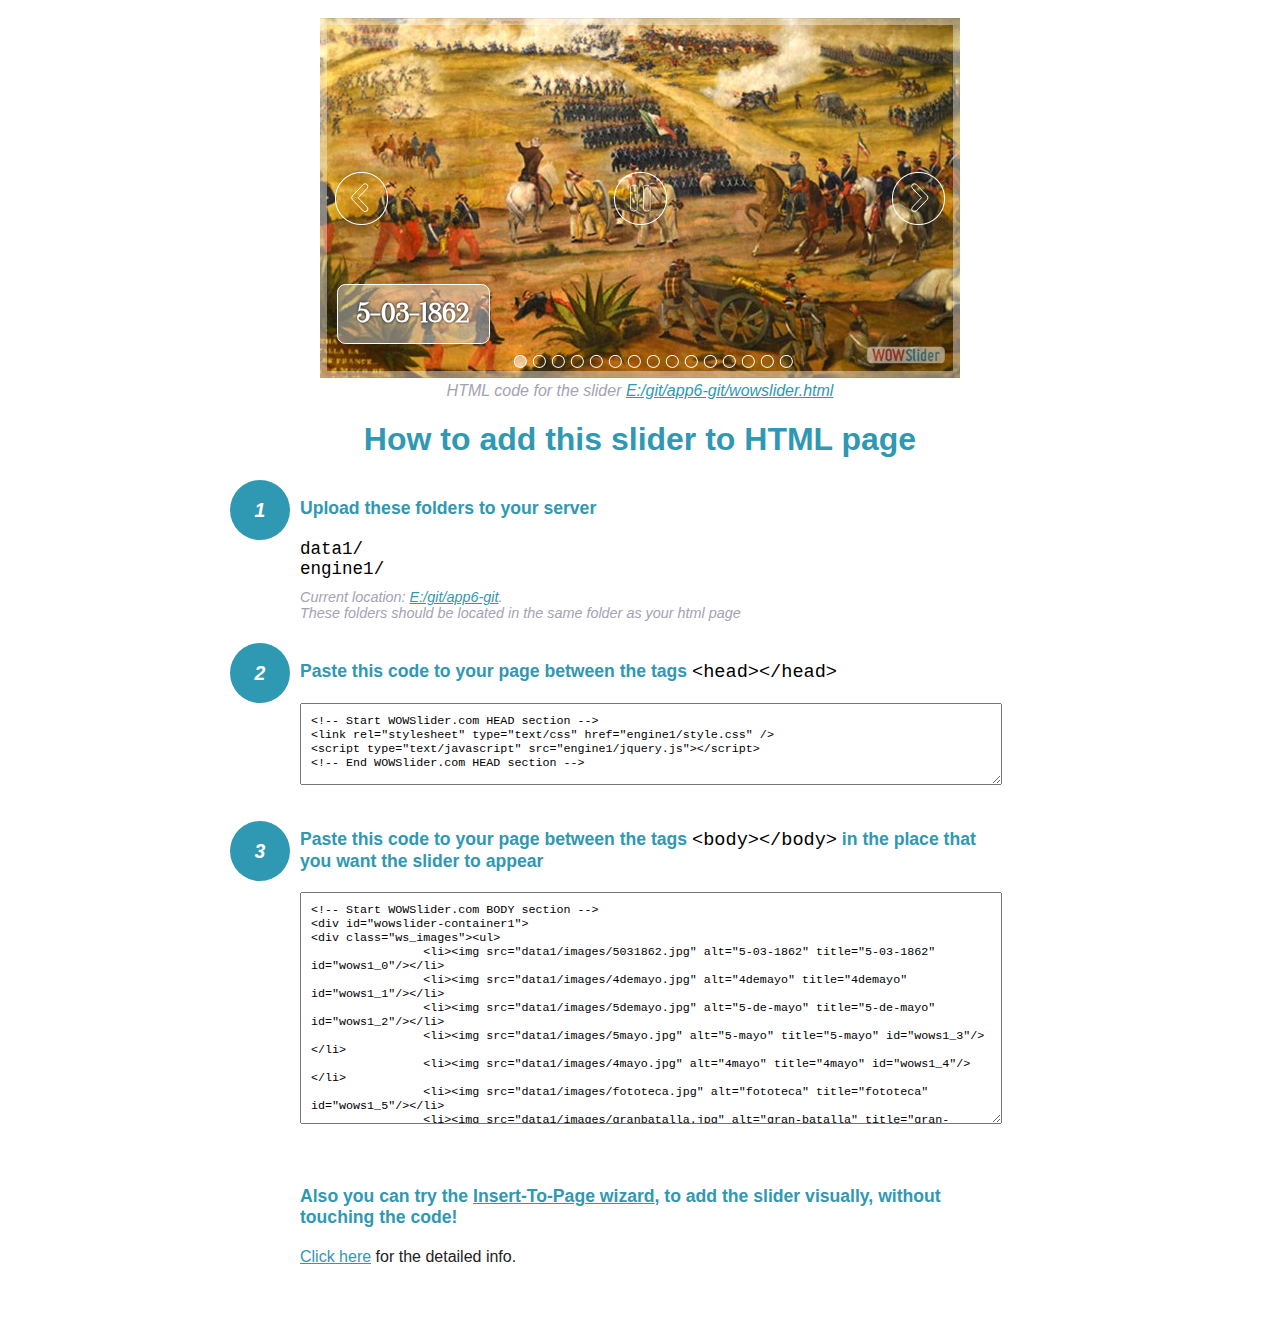
<file: wowslider-howto.html>
<!DOCTYPE html>
<html>
<head>
	<title>WOWSlider</title>
	<meta http-equiv="content-type" content="text/html; charset=utf-8" />
	<meta name="description" content="WOWSlider" />
	
	<!-- Start WOWSlider.com HEAD section --> <!-- add to the <head> of your page -->
	<link rel="stylesheet" type="text/css" href="engine1/style.css" />
	<script type="text/javascript" src="engine1/jquery.js"></script>
	<!-- End WOWSlider.com HEAD section -->


<style>
.instuction {
	font-family: sans-serif, Arial;
	display: block;
	margin: 0 auto;
	max-width: 820px;
	width: 100%;
	padding: 0 70px;
	color: #222;
	-webkit-box-sizing: border-box;
	-moz-box-sizing: border-box;
	box-sizing: border-box;
}
.instuction h1 img {
	max-width: 170px;
	vertical-align: middle;
	margin-bottom: 10px;
}
.instuction h1 {
	color: #2F98B3;
	text-align: center;
}
.instuction h2 {
	position: relative;
	font-size: 1.1em;
	color: #2F98B3;
	margin-bottom: 20px;
	margin-top: 40px;
}
.instuction h2 span.num {
	position: absolute;
	left: -70px;
	top: -18px;
	display: inline-block;
	vertical-align: middle;
	font-style: italic;
	font-size: 1.1em;
	width: 60px;
	height: 60px;
	line-height: 60px;
	text-align: center;
	background: #2F98B3;
	color: #fff;
	border-radius: 50%;
}
.instuction .mono {
	color: #000;
	font-family: monospace;
	font-size: 1.3em;
	font-weight: normal;
}
.instuction li.mono {
	font-size: 1.5em;
}

.instuction ul {
	font-size: 0.9em;
	margin-top: 0;
	padding-left: 0;
	list-style: none;
}
.instuction .note {
	color: #A3A3B2;
	font-style: italic;
	padding-top: 10px;
}
.instuction p.note {
	text-align: center;
	padding-top: 0;
	margin-top: 4px;
}
.instuction textarea {
	font-size: 0.9em;
	min-height: 60px;
	padding: 10px;
	margin: 0;
	overflow: auto;
	max-width: 100%;
	width: 100%;
}
.instuction a,
.instuction a:visited {
	color: #2F98B3;
}
</style>


</head>
<body style="margin:auto">

<br>

<!-- Start WOWSlider.com BODY section --> <!-- add to the <body> of your page -->
<div id="wowslider-container1">
<div class="ws_images"><ul>
		<li><img src="data1/images/5031862.jpg" alt="5-03-1862" title="5-03-1862" id="wows1_0"/></li>
		<li><img src="data1/images/4demayo.jpg" alt="4demayo" title="4demayo" id="wows1_1"/></li>
		<li><img src="data1/images/5demayo.jpg" alt="5-de-mayo" title="5-de-mayo" id="wows1_2"/></li>
		<li><img src="data1/images/5mayo.jpg" alt="5-mayo" title="5-mayo" id="wows1_3"/></li>
		<li><img src="data1/images/4mayo.jpg" alt="4mayo" title="4mayo" id="wows1_4"/></li>
		<li><img src="data1/images/fototeca.jpg" alt="fototeca" title="fototeca" id="wows1_5"/></li>
		<li><img src="data1/images/granbatalla.jpg" alt="gran-batalla" title="gran-batalla" id="wows1_6"/></li>
		<li><img src="data1/images/historiadelabatalla.jpg" alt="historia-de-la-batalla" title="historia-de-la-batalla" id="wows1_7"/></li>
		<li><img src="data1/images/museo.jpg" alt="museo" title="museo" id="wows1_8"/></li>
		<li><img src="data1/images/personajes.jpg" alt="personajes" title="personajes" id="wows1_9"/></li>
		<li><img src="data1/images/victoria.jpg" alt="victoria" title="victoria" id="wows1_10"/></li>
		<li><img src="data1/images/5_de_mayo.jpg" alt="5 de mayo" title="5 de mayo" id="wows1_11"/></li>
		<li><img src="data1/images/batalla_4.jpg" alt="batalla_4" title="batalla_4" id="wows1_12"/></li>
		<li><a href="http://wowslider.com"><img src="data1/images/batallapuebla.jpg" alt="wowslider" title="batalla-puebla" id="wows1_13"/></a></li>
		<li><img src="data1/images/mu.jpg" alt="mu" title="mu" id="wows1_14"/></li>
	</ul></div>
	<div class="ws_bullets"><div>
		<a href="#" title="5-03-1862"><span><img src="data1/tooltips/5031862.jpg" alt="5-03-1862"/>1</span></a>
		<a href="#" title="4demayo"><span><img src="data1/tooltips/4demayo.jpg" alt="4demayo"/>2</span></a>
		<a href="#" title="5-de-mayo"><span><img src="data1/tooltips/5demayo.jpg" alt="5-de-mayo"/>3</span></a>
		<a href="#" title="5-mayo"><span><img src="data1/tooltips/5mayo.jpg" alt="5-mayo"/>4</span></a>
		<a href="#" title="4mayo"><span><img src="data1/tooltips/4mayo.jpg" alt="4mayo"/>5</span></a>
		<a href="#" title="fototeca"><span><img src="data1/tooltips/fototeca.jpg" alt="fototeca"/>6</span></a>
		<a href="#" title="gran-batalla"><span><img src="data1/tooltips/granbatalla.jpg" alt="gran-batalla"/>7</span></a>
		<a href="#" title="historia-de-la-batalla"><span><img src="data1/tooltips/historiadelabatalla.jpg" alt="historia-de-la-batalla"/>8</span></a>
		<a href="#" title="museo"><span><img src="data1/tooltips/museo.jpg" alt="museo"/>9</span></a>
		<a href="#" title="personajes"><span><img src="data1/tooltips/personajes.jpg" alt="personajes"/>10</span></a>
		<a href="#" title="victoria"><span><img src="data1/tooltips/victoria.jpg" alt="victoria"/>11</span></a>
		<a href="#" title="5 de mayo"><span><img src="data1/tooltips/5_de_mayo.jpg" alt="5 de mayo"/>12</span></a>
		<a href="#" title="batalla_4"><span><img src="data1/tooltips/batalla_4.jpg" alt="batalla_4"/>13</span></a>
		<a href="#" title="batalla-puebla"><span><img src="data1/tooltips/batallapuebla.jpg" alt="batalla-puebla"/>14</span></a>
		<a href="#" title="mu"><span><img src="data1/tooltips/mu.jpg" alt="mu"/>15</span></a>
	</div></div><div class="ws_script" style="position:absolute;left:-99%"><a href="http://wowslider.net">http://wowslider.net/</a> by WOWSlider.com v8.7</div>
<div class="ws_shadow"></div>
</div>	
<script type="text/javascript" src="engine1/wowslider.js"></script>
<script type="text/javascript" src="engine1/script.js"></script>
<!-- End WOWSlider.com BODY section -->


<div class="instuction">
	<p class="note">HTML code for the slider <a href="file:///E:/git/app6-git/wowslider.html">E:/git/app6-git/wowslider.html</a></p>

	<h1>
		How to add this slider to HTML page
	</h1>

	<h2><span class="num">1</span> Upload these folders to your server</h2>
	<ul>
		<li class="mono">data1/</li>
		<li class="mono">engine1/</li>
		<li class="note">Current location: <a href="file:///E:/git/app6-git">E:/git/app6-git</a>. <br>These folders should be located in the same folder as your html page</li>
	</ul>

	<h2><span class="num">2</span> Paste this code to your page between the tags <span class="mono">&lt;head&gt;&lt;/head&gt;</span></h2>
	<textarea onclick="this.select()">&lt;!-- Start WOWSlider.com HEAD section --&gt;
&lt;link rel=&quot;stylesheet&quot; type=&quot;text/css&quot; href=&quot;engine1/style.css&quot; /&gt;
&lt;script type=&quot;text/javascript&quot; src=&quot;engine1/jquery.js&quot;&gt;&lt;/script&gt;
&lt;!-- End WOWSlider.com HEAD section --&gt;</textarea>


	<h2><span class="num" style="top: -8px;">3</span> Paste this code to your page between the tags <span class="mono">&lt;body&gt;&lt;/body&gt;</span> in the place that you want the slider to appear</h2>
	<textarea onclick="this.select()" rows="15">&lt;!-- Start WOWSlider.com BODY section --&gt;
&lt;div id=&quot;wowslider-container1&quot;&gt;
&lt;div class=&quot;ws_images&quot;&gt;&lt;ul&gt;
		&lt;li&gt;&lt;img src=&quot;data1/images/5031862.jpg&quot; alt=&quot;5-03-1862&quot; title=&quot;5-03-1862&quot; id=&quot;wows1_0&quot;/&gt;&lt;/li&gt;
		&lt;li&gt;&lt;img src=&quot;data1/images/4demayo.jpg&quot; alt=&quot;4demayo&quot; title=&quot;4demayo&quot; id=&quot;wows1_1&quot;/&gt;&lt;/li&gt;
		&lt;li&gt;&lt;img src=&quot;data1/images/5demayo.jpg&quot; alt=&quot;5-de-mayo&quot; title=&quot;5-de-mayo&quot; id=&quot;wows1_2&quot;/&gt;&lt;/li&gt;
		&lt;li&gt;&lt;img src=&quot;data1/images/5mayo.jpg&quot; alt=&quot;5-mayo&quot; title=&quot;5-mayo&quot; id=&quot;wows1_3&quot;/&gt;&lt;/li&gt;
		&lt;li&gt;&lt;img src=&quot;data1/images/4mayo.jpg&quot; alt=&quot;4mayo&quot; title=&quot;4mayo&quot; id=&quot;wows1_4&quot;/&gt;&lt;/li&gt;
		&lt;li&gt;&lt;img src=&quot;data1/images/fototeca.jpg&quot; alt=&quot;fototeca&quot; title=&quot;fototeca&quot; id=&quot;wows1_5&quot;/&gt;&lt;/li&gt;
		&lt;li&gt;&lt;img src=&quot;data1/images/granbatalla.jpg&quot; alt=&quot;gran-batalla&quot; title=&quot;gran-batalla&quot; id=&quot;wows1_6&quot;/&gt;&lt;/li&gt;
		&lt;li&gt;&lt;img src=&quot;data1/images/historiadelabatalla.jpg&quot; alt=&quot;historia-de-la-batalla&quot; title=&quot;historia-de-la-batalla&quot; id=&quot;wows1_7&quot;/&gt;&lt;/li&gt;
		&lt;li&gt;&lt;img src=&quot;data1/images/museo.jpg&quot; alt=&quot;museo&quot; title=&quot;museo&quot; id=&quot;wows1_8&quot;/&gt;&lt;/li&gt;
		&lt;li&gt;&lt;img src=&quot;data1/images/personajes.jpg&quot; alt=&quot;personajes&quot; title=&quot;personajes&quot; id=&quot;wows1_9&quot;/&gt;&lt;/li&gt;
		&lt;li&gt;&lt;img src=&quot;data1/images/victoria.jpg&quot; alt=&quot;victoria&quot; title=&quot;victoria&quot; id=&quot;wows1_10&quot;/&gt;&lt;/li&gt;
		&lt;li&gt;&lt;img src=&quot;data1/images/5_de_mayo.jpg&quot; alt=&quot;5 de mayo&quot; title=&quot;5 de mayo&quot; id=&quot;wows1_11&quot;/&gt;&lt;/li&gt;
		&lt;li&gt;&lt;img src=&quot;data1/images/batalla_4.jpg&quot; alt=&quot;batalla_4&quot; title=&quot;batalla_4&quot; id=&quot;wows1_12&quot;/&gt;&lt;/li&gt;
		&lt;li&gt;&lt;a href=&quot;http://wowslider.com&quot;&gt;&lt;img src=&quot;data1/images/batallapuebla.jpg&quot; alt=&quot;wowslider&quot; title=&quot;batalla-puebla&quot; id=&quot;wows1_13&quot;/&gt;&lt;/a&gt;&lt;/li&gt;
		&lt;li&gt;&lt;img src=&quot;data1/images/mu.jpg&quot; alt=&quot;mu&quot; title=&quot;mu&quot; id=&quot;wows1_14&quot;/&gt;&lt;/li&gt;
	&lt;/ul&gt;&lt;/div&gt;
	&lt;div class=&quot;ws_bullets&quot;&gt;&lt;div&gt;
		&lt;a href=&quot;#&quot; title=&quot;5-03-1862&quot;&gt;&lt;span&gt;&lt;img src=&quot;data1/tooltips/5031862.jpg&quot; alt=&quot;5-03-1862&quot;/&gt;1&lt;/span&gt;&lt;/a&gt;
		&lt;a href=&quot;#&quot; title=&quot;4demayo&quot;&gt;&lt;span&gt;&lt;img src=&quot;data1/tooltips/4demayo.jpg&quot; alt=&quot;4demayo&quot;/&gt;2&lt;/span&gt;&lt;/a&gt;
		&lt;a href=&quot;#&quot; title=&quot;5-de-mayo&quot;&gt;&lt;span&gt;&lt;img src=&quot;data1/tooltips/5demayo.jpg&quot; alt=&quot;5-de-mayo&quot;/&gt;3&lt;/span&gt;&lt;/a&gt;
		&lt;a href=&quot;#&quot; title=&quot;5-mayo&quot;&gt;&lt;span&gt;&lt;img src=&quot;data1/tooltips/5mayo.jpg&quot; alt=&quot;5-mayo&quot;/&gt;4&lt;/span&gt;&lt;/a&gt;
		&lt;a href=&quot;#&quot; title=&quot;4mayo&quot;&gt;&lt;span&gt;&lt;img src=&quot;data1/tooltips/4mayo.jpg&quot; alt=&quot;4mayo&quot;/&gt;5&lt;/span&gt;&lt;/a&gt;
		&lt;a href=&quot;#&quot; title=&quot;fototeca&quot;&gt;&lt;span&gt;&lt;img src=&quot;data1/tooltips/fototeca.jpg&quot; alt=&quot;fototeca&quot;/&gt;6&lt;/span&gt;&lt;/a&gt;
		&lt;a href=&quot;#&quot; title=&quot;gran-batalla&quot;&gt;&lt;span&gt;&lt;img src=&quot;data1/tooltips/granbatalla.jpg&quot; alt=&quot;gran-batalla&quot;/&gt;7&lt;/span&gt;&lt;/a&gt;
		&lt;a href=&quot;#&quot; title=&quot;historia-de-la-batalla&quot;&gt;&lt;span&gt;&lt;img src=&quot;data1/tooltips/historiadelabatalla.jpg&quot; alt=&quot;historia-de-la-batalla&quot;/&gt;8&lt;/span&gt;&lt;/a&gt;
		&lt;a href=&quot;#&quot; title=&quot;museo&quot;&gt;&lt;span&gt;&lt;img src=&quot;data1/tooltips/museo.jpg&quot; alt=&quot;museo&quot;/&gt;9&lt;/span&gt;&lt;/a&gt;
		&lt;a href=&quot;#&quot; title=&quot;personajes&quot;&gt;&lt;span&gt;&lt;img src=&quot;data1/tooltips/personajes.jpg&quot; alt=&quot;personajes&quot;/&gt;10&lt;/span&gt;&lt;/a&gt;
		&lt;a href=&quot;#&quot; title=&quot;victoria&quot;&gt;&lt;span&gt;&lt;img src=&quot;data1/tooltips/victoria.jpg&quot; alt=&quot;victoria&quot;/&gt;11&lt;/span&gt;&lt;/a&gt;
		&lt;a href=&quot;#&quot; title=&quot;5 de mayo&quot;&gt;&lt;span&gt;&lt;img src=&quot;data1/tooltips/5_de_mayo.jpg&quot; alt=&quot;5 de mayo&quot;/&gt;12&lt;/span&gt;&lt;/a&gt;
		&lt;a href=&quot;#&quot; title=&quot;batalla_4&quot;&gt;&lt;span&gt;&lt;img src=&quot;data1/tooltips/batalla_4.jpg&quot; alt=&quot;batalla_4&quot;/&gt;13&lt;/span&gt;&lt;/a&gt;
		&lt;a href=&quot;#&quot; title=&quot;batalla-puebla&quot;&gt;&lt;span&gt;&lt;img src=&quot;data1/tooltips/batallapuebla.jpg&quot; alt=&quot;batalla-puebla&quot;/&gt;14&lt;/span&gt;&lt;/a&gt;
		&lt;a href=&quot;#&quot; title=&quot;mu&quot;&gt;&lt;span&gt;&lt;img src=&quot;data1/tooltips/mu.jpg&quot; alt=&quot;mu&quot;/&gt;15&lt;/span&gt;&lt;/a&gt;
	&lt;/div&gt;&lt;/div&gt;&lt;div class=&quot;ws_script&quot; style=&quot;position:absolute;left:-99%&quot;&gt;&lt;a href=&quot;http://wowslider.net&quot;&gt;http://wowslider.net/&lt;/a&gt; by WOWSlider.com v8.7&lt;/div&gt;
&lt;div class=&quot;ws_shadow&quot;&gt;&lt;/div&gt;
&lt;/div&gt;	
&lt;script type=&quot;text/javascript&quot; src=&quot;engine1/wowslider.js&quot;&gt;&lt;/script&gt;
&lt;script type=&quot;text/javascript&quot; src=&quot;engine1/script.js&quot;&gt;&lt;/script&gt;
&lt;!-- End WOWSlider.com BODY section --&gt;</textarea>

<br><br>
<h2>Also you can try the <a href="http://wowslider.com/help/add-wowslider-to-page-2.html" target="_blank">Insert-To-Page wizard</a>, to add the slider visually, without touching the code!</h2>
<p>
	<a href="http://wowslider.com/help/add-wowslider-to-page-2.html" target="_blank">Click here</a> for the detailed info.
</p>
</div>

<br><br>
</body>
</html>
</file>
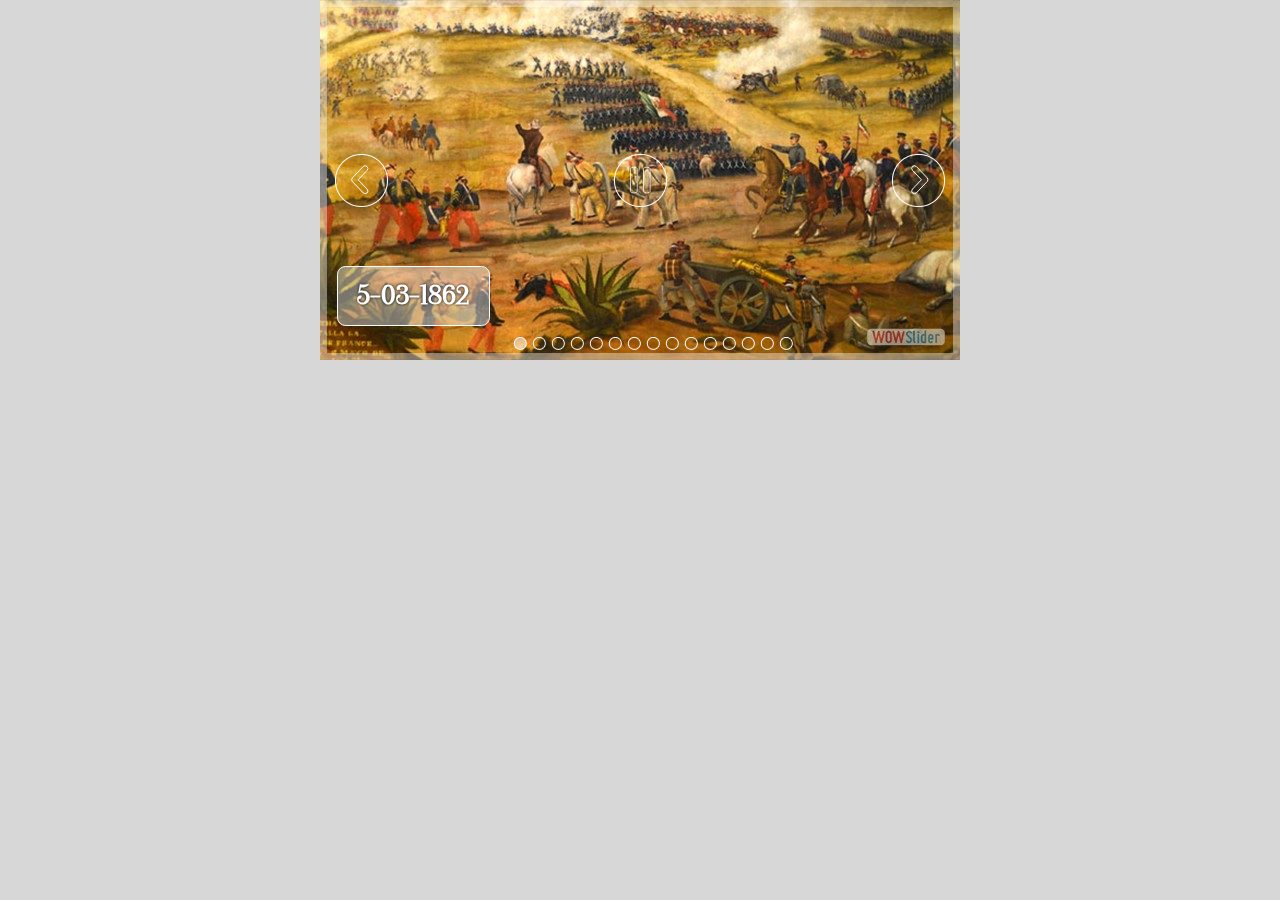
<file: wowslider.html>
<!DOCTYPE html>
<html>
<head>
	<title>Visor</title>
	<meta http-equiv="content-type" content="text/html; charset=utf-8" />
	<meta name="description" content="Made with WOW Slider - Create beautiful, responsive image sliders in a few clicks. Awesome skins and animations. Http://wowslider.net/" />
	
	<!-- Start WOWSlider.com HEAD section --> <!-- add to the <head> of your page -->
	<link rel="stylesheet" type="text/css" href="engine1/style.css" />
	<script type="text/javascript" src="engine1/jquery.js"></script>
	<!-- End WOWSlider.com HEAD section -->

</head>
<body style="background-color:#d7d7d7;margin:auto">
	
	<!-- Start WOWSlider.com BODY section --> <!-- add to the <body> of your page -->
	<div id="wowslider-container1">
	<div class="ws_images"><ul>
		<li><img src="data1/images/5031862.jpg" alt="5-03-1862" title="5-03-1862" id="wows1_0"/></li>
		<li><img src="data1/images/4demayo.jpg" alt="4demayo" title="4demayo" id="wows1_1"/></li>
		<li><img src="data1/images/5demayo.jpg" alt="5-de-mayo" title="5-de-mayo" id="wows1_2"/></li>
		<li><img src="data1/images/5mayo.jpg" alt="5-mayo" title="5-mayo" id="wows1_3"/></li>
		<li><img src="data1/images/4mayo.jpg" alt="4mayo" title="4mayo" id="wows1_4"/></li>
		<li><img src="data1/images/fototeca.jpg" alt="fototeca" title="fototeca" id="wows1_5"/></li>
		<li><img src="data1/images/granbatalla.jpg" alt="gran-batalla" title="gran-batalla" id="wows1_6"/></li>
		<li><img src="data1/images/historiadelabatalla.jpg" alt="historia-de-la-batalla" title="historia-de-la-batalla" id="wows1_7"/></li>
		<li><img src="data1/images/museo.jpg" alt="museo" title="museo" id="wows1_8"/></li>
		<li><img src="data1/images/personajes.jpg" alt="personajes" title="personajes" id="wows1_9"/></li>
		<li><img src="data1/images/victoria.jpg" alt="victoria" title="victoria" id="wows1_10"/></li>
		<li><img src="data1/images/5_de_mayo.jpg" alt="5 de mayo" title="5 de mayo" id="wows1_11"/></li>
		<li><img src="data1/images/batalla_4.jpg" alt="batalla_4" title="batalla_4" id="wows1_12"/></li>
		<li><a href="http://wowslider.com"><img src="data1/images/batallapuebla.jpg" alt="wowslider" title="batalla-puebla" id="wows1_13"/></a></li>
		<li><img src="data1/images/mu.jpg" alt="mu" title="mu" id="wows1_14"/></li>
	</ul></div>
	<div class="ws_bullets"><div>
		<a href="#" title="5-03-1862"><span><img src="data1/tooltips/5031862.jpg" alt="5-03-1862"/>1</span></a>
		<a href="#" title="4demayo"><span><img src="data1/tooltips/4demayo.jpg" alt="4demayo"/>2</span></a>
		<a href="#" title="5-de-mayo"><span><img src="data1/tooltips/5demayo.jpg" alt="5-de-mayo"/>3</span></a>
		<a href="#" title="5-mayo"><span><img src="data1/tooltips/5mayo.jpg" alt="5-mayo"/>4</span></a>
		<a href="#" title="4mayo"><span><img src="data1/tooltips/4mayo.jpg" alt="4mayo"/>5</span></a>
		<a href="#" title="fototeca"><span><img src="data1/tooltips/fototeca.jpg" alt="fototeca"/>6</span></a>
		<a href="#" title="gran-batalla"><span><img src="data1/tooltips/granbatalla.jpg" alt="gran-batalla"/>7</span></a>
		<a href="#" title="historia-de-la-batalla"><span><img src="data1/tooltips/historiadelabatalla.jpg" alt="historia-de-la-batalla"/>8</span></a>
		<a href="#" title="museo"><span><img src="data1/tooltips/museo.jpg" alt="museo"/>9</span></a>
		<a href="#" title="personajes"><span><img src="data1/tooltips/personajes.jpg" alt="personajes"/>10</span></a>
		<a href="#" title="victoria"><span><img src="data1/tooltips/victoria.jpg" alt="victoria"/>11</span></a>
		<a href="#" title="5 de mayo"><span><img src="data1/tooltips/5_de_mayo.jpg" alt="5 de mayo"/>12</span></a>
		<a href="#" title="batalla_4"><span><img src="data1/tooltips/batalla_4.jpg" alt="batalla_4"/>13</span></a>
		<a href="#" title="batalla-puebla"><span><img src="data1/tooltips/batallapuebla.jpg" alt="batalla-puebla"/>14</span></a>
		<a href="#" title="mu"><span><img src="data1/tooltips/mu.jpg" alt="mu"/>15</span></a>
	</div></div><div class="ws_script" style="position:absolute;left:-99%"><a href="http://wowslider.net">http://wowslider.net/</a> by WOWSlider.com v8.7</div>
	<div class="ws_shadow"></div>
	</div>	
	<script type="text/javascript" src="engine1/wowslider.js"></script>
	<script type="text/javascript" src="engine1/script.js"></script>
	<!-- End WOWSlider.com BODY section -->

</body>
</html>
</file>
<file: engine1/style.css>
/*
 *	generated by WOW Slider 8.7
 *	template Glass
 */
@import url(https://fonts.googleapis.com/css?family=Oranienbaum&subset=latin,latin-ext,cyrillic);
#wowslider-container1 { 
	display: table;
	zoom: 1; 
	position: relative;
	width: 100%;
	max-width: 640px;
	max-height:360px;
	margin:0px auto 0px;
	z-index:90;
	text-align:left; /* reset align=center */
	font-size: 10px;
	text-shadow: none; /* fix some user styles */

	/* reset box-sizing (to boostrap friendly) */
	-webkit-box-sizing: content-box;
	-moz-box-sizing: content-box;
	box-sizing: content-box; 
}
* html #wowslider-container1{ width:640px }
#wowslider-container1 .ws_images ul{
	position:relative;
	width: 10000%; 
	height:100%;
	left:0;
	list-style:none;
	margin:0;
	padding:0;
	border-spacing:0;
	overflow: visible;
	/*table-layout:fixed;*/
}
#wowslider-container1 .ws_images ul li{
	position: relative;
	width:1%;
	height:100%;
	line-height:0; /*opera*/
	overflow: hidden;
	float:left;
	/*font-size:0;*/
	padding:0 0 0 0 !important;
	margin:0 0 0 0 !important;
}

#wowslider-container1 .ws_images{
	position: relative;
	left:0;
	top:0;
	height:100%;
	max-height:360px;
	max-width: 640px;
	vertical-align: top;
	border:none;
	overflow: hidden;
}
#wowslider-container1 .ws_images ul a{
	width:100%;
	height:100%;
	max-height:360px;
	display:block;
	color:transparent;
}
#wowslider-container1 img{
	max-width: none !important;
}
#wowslider-container1 .ws_images .ws_list img,
#wowslider-container1 .ws_images > div > img{
	width:100%;
	border:none 0;
	max-width: none;
	padding:0;
	margin:0;
}
#wowslider-container1 .ws_images > div > img {
	max-height:360px;
}

#wowslider-container1 .ws_images iframe {
	position: absolute;
	z-index: -1;
}

#wowslider-container1 .ws-title > div {
	display: inline-block !important;
}

#wowslider-container1 a{ 
	text-decoration: none; 
	outline: none; 
	border: none; 
}

#wowslider-container1  .ws_bullets { 
	float: left;
	position:absolute;
	z-index:70;
}
#wowslider-container1  .ws_bullets div{
	position:relative;
	float:left;
	font-size: 0px;
}
/* compatibility with Joomla styles */
#wowslider-container1  .ws_bullets a {
	line-height: 0;
}

#wowslider-container1  .ws_script{
	display:none;
}
#wowslider-container1 sound, 
#wowslider-container1 object{
	position:absolute;
}

/* prevent some of users reset styles */
#wowslider-container1 .ws_effect {
	position: static;
	width: 100%;
	height: 100%;
}

#wowslider-container1 .ws_photoItem {
	border: 2em solid #fff;
	margin-left: -2em;
	margin-top: -2em;
}
#wowslider-container1 .ws_cube_side {
	background: #A6A5A9;
}


#wowslider-container1.ws_gestures {
	cursor: -webkit-grab;
	cursor: -moz-grab;
	cursor: url("[data-uri]"), move;
}
#wowslider-container1.ws_gestures.ws_grabbing {
	cursor: -webkit-grabbing;
	cursor: -moz-grabbing;
	cursor: url("[data-uri]"), move;
}

/* hide controls when video start play */
#wowslider-container1.ws_video_playing .ws_bullets,
#wowslider-container1.ws_video_playing .ws_fullscreen,
#wowslider-container1.ws_video_playing .ws_next,
#wowslider-container1.ws_video_playing .ws_prev {
	display: none;
}


/* youtube/vimeo buttons */
#wowslider-container1 .ws_video_btn {
	position: absolute;
	display: none;
	cursor: pointer;
	top: 0;
	left: 0;
	width: 100%;
	height: 100%;
	z-index: 55;
}
#wowslider-container1 .ws_video_btn.ws_youtube,
#wowslider-container1 .ws_video_btn.ws_vimeo {
	display: block;
}
#wowslider-container1 .ws_video_btn div {
	position: absolute;
	background-image: url(./playvideo.png);
	background-size: 200%;
	top: 50%;
	left: 50%;
	width: 7em;
	height: 5em;
	margin-left: -3.5em;
	margin-top: -2.5em;
}
#wowslider-container1 .ws_video_btn.ws_youtube div {
	background-position: 0 0;
}
#wowslider-container1 .ws_video_btn.ws_youtube:hover div {
	background-position: 100% 0;
}
#wowslider-container1 .ws_video_btn.ws_vimeo div {
	background-position: 0 100%;
}
#wowslider-container1 .ws_video_btn.ws_vimeo:hover div {
	background-position: 100% 100%;
}

#wowslider-container1 .ws_playpause.ws_hide {
	display: none !important;
}
#wowslider-container1  .ws_bullets { 
	padding: 10px; 
}
#wowslider-container1 .ws_bullets a { 
	margin-left:5px;
	width:14px;
	height:13px;
	background: url(./bullet.png) left top;
	float: left; 
	text-indent: -4000px; 
	position:relative;
	color:transparent;
}
#wowslider-container1 .ws_bullets a:hover{
	background-position: 0 50%;
}
#wowslider-container1 .ws_bullets a.ws_selbull{
	background-position: 0 100%;
} 
#wowslider-container1 a.ws_next, #wowslider-container1 a.ws_prev {
	position:absolute;
	top:50%;
	margin-top:-2.6em;
	z-index:60;
	width: 5.3em;	
	height: 5.3em;
	background-image: url(./arrows.png);
	background-size: 200%;
}
#wowslider-container1 a.ws_next{
	background-position: 100% 0; 
	right:15px;
}
#wowslider-container1 a.ws_prev {
	left:15px;
	background-position: 0 0; 
}
#wowslider-container1 a.ws_next:hover{
	background-position: 100% 100%;
}
#wowslider-container1 a.ws_prev:hover {
	background-position: 0 100%; 
}

/*playpause*/
#wowslider-container1 .ws_playpause {
    width: 5.3em;
    height: 5.3em;
    position: absolute;
    top: 50%;
    left: 50%;
    margin-left: -2.6em;
    margin-top: -2.6em;
    z-index: 59;
	background-size: 100%;
}

#wowslider-container1 .ws_pause {
    background-image: url(./pause.png);
}

#wowslider-container1 .ws_play {
    background-image: url(./play.png);
}

#wowslider-container1 .ws_pause:hover, #wowslider-container1 .ws_play:hover {
    background-position: 100% 100% !important;
}/* bottom center */
#wowslider-container1  .ws_bullets {
    bottom:0px;
	left:50%;
}
#wowslider-container1  .ws_bullets div{
	left:-50%;
}
#wowslider-container1 .ws_bullets .ws_bulframe {
	bottom: 20px;
}
#wowslider-container1 .ws-title{
	position: absolute;
    font: 2.8em 'Oranienbaum', Georgia, serif;
	bottom:0.6em;
	left: 0;
	margin:0.6em;
	z-index: 50;
	color: #ffffff;
	text-shadow: 0px 0px 3px #000000;
	line-height: 0.7em;
	font-weight: bold;
}
#wowslider-container1 .ws-title div,#wowslider-container1 .ws-title span{
	display:inline-block;
	padding:0.7em;
	background:rgba(255,255,255,0.4);
	border: 1px solid #ffffff;
	border-radius:0.3em;
	-webkit-border-radius: 0.3em;
	-moz-border-radius: 0.3em;
}
#wowslider-container1 .ws-title div{
	display:block;
	margin-top:0.5em;
	font-size: 0.5em;
	line-height: 1.6em;
    font-weight: normal;
}#wowslider-container1 .ws_images > ul{
	animation: wsBasic 60s infinite;
	-moz-animation: wsBasic 60s infinite;
	-webkit-animation: wsBasic 60s infinite;
}
@keyframes wsBasic{0%{left:-0%} 3.33%{left:-0%} 6.67%{left:-100%} 10%{left:-100%} 13.33%{left:-200%} 16.67%{left:-200%} 20%{left:-300%} 23.33%{left:-300%} 26.67%{left:-400%} 30%{left:-400%} 33.33%{left:-500%} 36.67%{left:-500%} 40%{left:-600%} 43.33%{left:-600%} 46.67%{left:-700%} 50%{left:-700%} 53.33%{left:-800%} 56.67%{left:-800%} 60%{left:-900%} 63.33%{left:-900%} 66.67%{left:-1000%} 70%{left:-1000%} 73.33%{left:-1100%} 76.67%{left:-1100%} 80%{left:-1200%} 83.33%{left:-1200%} 86.67%{left:-1300%} 90%{left:-1300%} 93.33%{left:-1400%} 96.67%{left:-1400%} }
@-moz-keyframes wsBasic{0%{left:-0%} 3.33%{left:-0%} 6.67%{left:-100%} 10%{left:-100%} 13.33%{left:-200%} 16.67%{left:-200%} 20%{left:-300%} 23.33%{left:-300%} 26.67%{left:-400%} 30%{left:-400%} 33.33%{left:-500%} 36.67%{left:-500%} 40%{left:-600%} 43.33%{left:-600%} 46.67%{left:-700%} 50%{left:-700%} 53.33%{left:-800%} 56.67%{left:-800%} 60%{left:-900%} 63.33%{left:-900%} 66.67%{left:-1000%} 70%{left:-1000%} 73.33%{left:-1100%} 76.67%{left:-1100%} 80%{left:-1200%} 83.33%{left:-1200%} 86.67%{left:-1300%} 90%{left:-1300%} 93.33%{left:-1400%} 96.67%{left:-1400%} }
@-webkit-keyframes wsBasic{0%{left:-0%} 3.33%{left:-0%} 6.67%{left:-100%} 10%{left:-100%} 13.33%{left:-200%} 16.67%{left:-200%} 20%{left:-300%} 23.33%{left:-300%} 26.67%{left:-400%} 30%{left:-400%} 33.33%{left:-500%} 36.67%{left:-500%} 40%{left:-600%} 43.33%{left:-600%} 46.67%{left:-700%} 50%{left:-700%} 53.33%{left:-800%} 56.67%{left:-800%} 60%{left:-900%} 63.33%{left:-900%} 66.67%{left:-1000%} 70%{left:-1000%} 73.33%{left:-1100%} 76.67%{left:-1100%} 80%{left:-1200%} 83.33%{left:-1200%} 86.67%{left:-1300%} 90%{left:-1300%} 93.33%{left:-1400%} 96.67%{left:-1400%} }

#wowslider-container1 .ws_cover{
	left:0;
	top:0;
	bottom:0;
	right:0;
	border: 7px solid #FFFFFF;
	width: auto !important;
	height: auto !important;
	background: transparent !important;
	opacity: 0.4 !important;
	filter:progid:DXImageTransform.Microsoft.Alpha(opacity=40);
}
* html #wowslider-container1 .ws_cover{
	width:$FrameW$px;
	height:$FrameH$px;
}
#wowslider-container1 .ws_bullets  a img{
	text-indent:0;
	display:block;
	bottom:15px;
	left:-43px;
	visibility:hidden;
	position:absolute;
    border: 2px solid #FFFFFF;
	border-radius:0px;
	max-width:none;
}
#wowslider-container1 .ws_bullets a:hover img{
	visibility:visible;
}

#wowslider-container1 .ws_bulframe div div{
	height:48px;
	overflow:visible;
	position:relative;
}
#wowslider-container1 .ws_bulframe div {
	left:0;
	overflow:hidden;
	position:relative;
	width:85px;
	background-color:#FFFFFF;
}
#wowslider-container1  .ws_bullets .ws_bulframe{
	display:none;
	overflow:visible;
	position:absolute;
	cursor:pointer;
    border: 2px solid #FFFFFF;
	border-radius:0px;
}
#wowslider-container1 .ws_bulframe span{
	display:block;
	position:absolute;
	bottom:-9px;
	margin-left:-2px;
	left:43px;
	background:url(./triangle.png);
	width:15px;
	height:8px;
}#wowslider-container1 .ws_bulframe div div{
	height: auto;
}

@media all and (max-width:760px) {
	#wowslider-container1 .ws_fullscreen {
		display: block;
	}
}
@media all and (max-width:400px){
	#wowslider-container1 .ws_controls,
	#wowslider-container1 .ws_bullets,
	#wowslider-container1 .ws_thumbs{
		display: none
	}
}
</file>
